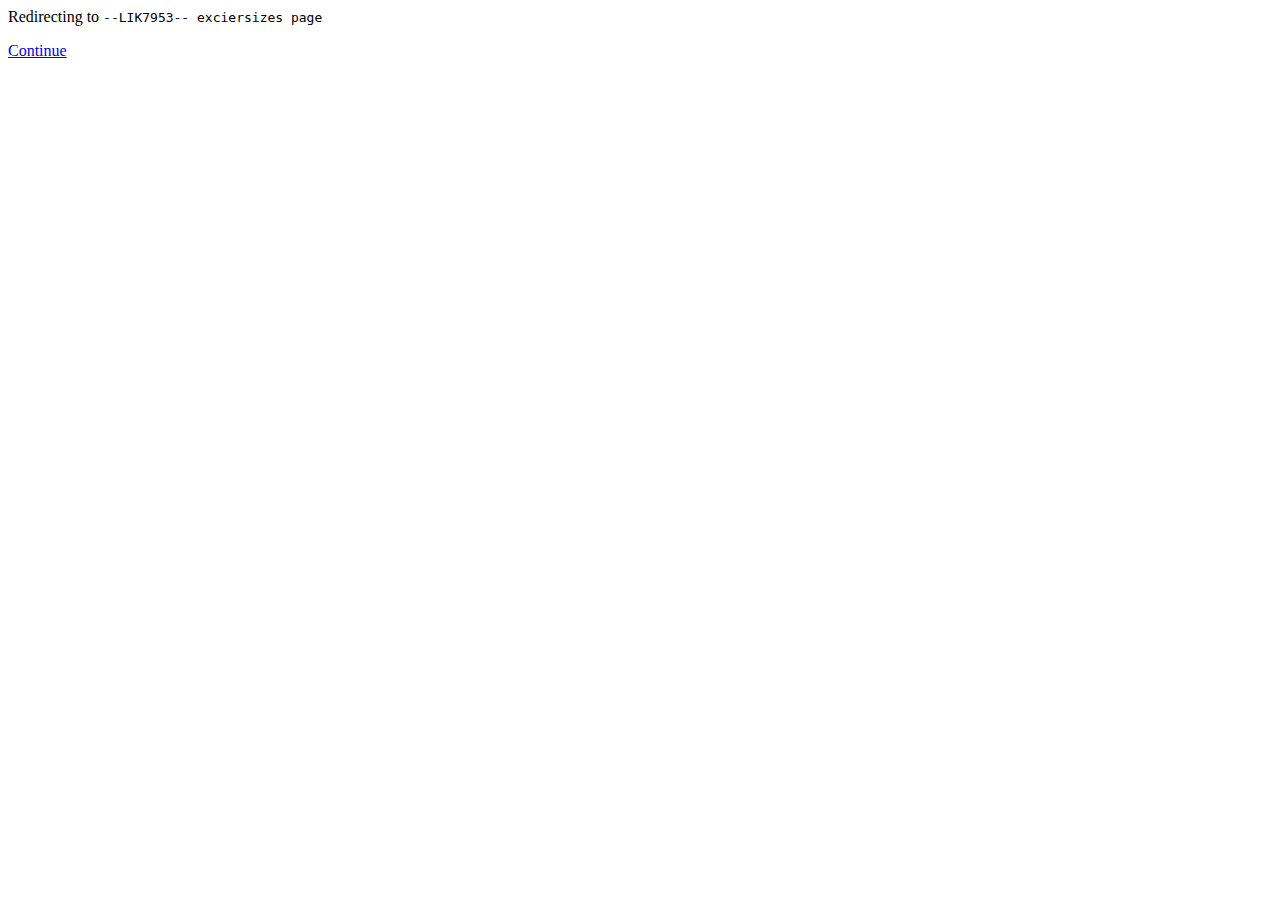
<file: exercises.html>
<DOCTYPE! html>
<html>
<head>
  <link rel="icon" href="https://market.enonic.com/vendors/selbekk/io.selbekk.favicon/_/attachment/inline/51f8d6ef-c7db-47bd-aa5d-8a6e3da1d67e:2df7625fb6fd508cb0874730d8f812d52670aff1/favicon_cleaned.svg" type="image/gif" sizes="16x16">
  <title>Kevin's Website</title>
</head>
<body>
  <p>Redirecting to <code>--LIK7953-- exciersizes page</code></p>
  <a href="/exercises">Continue</a>
</body>
</html>
</file>
